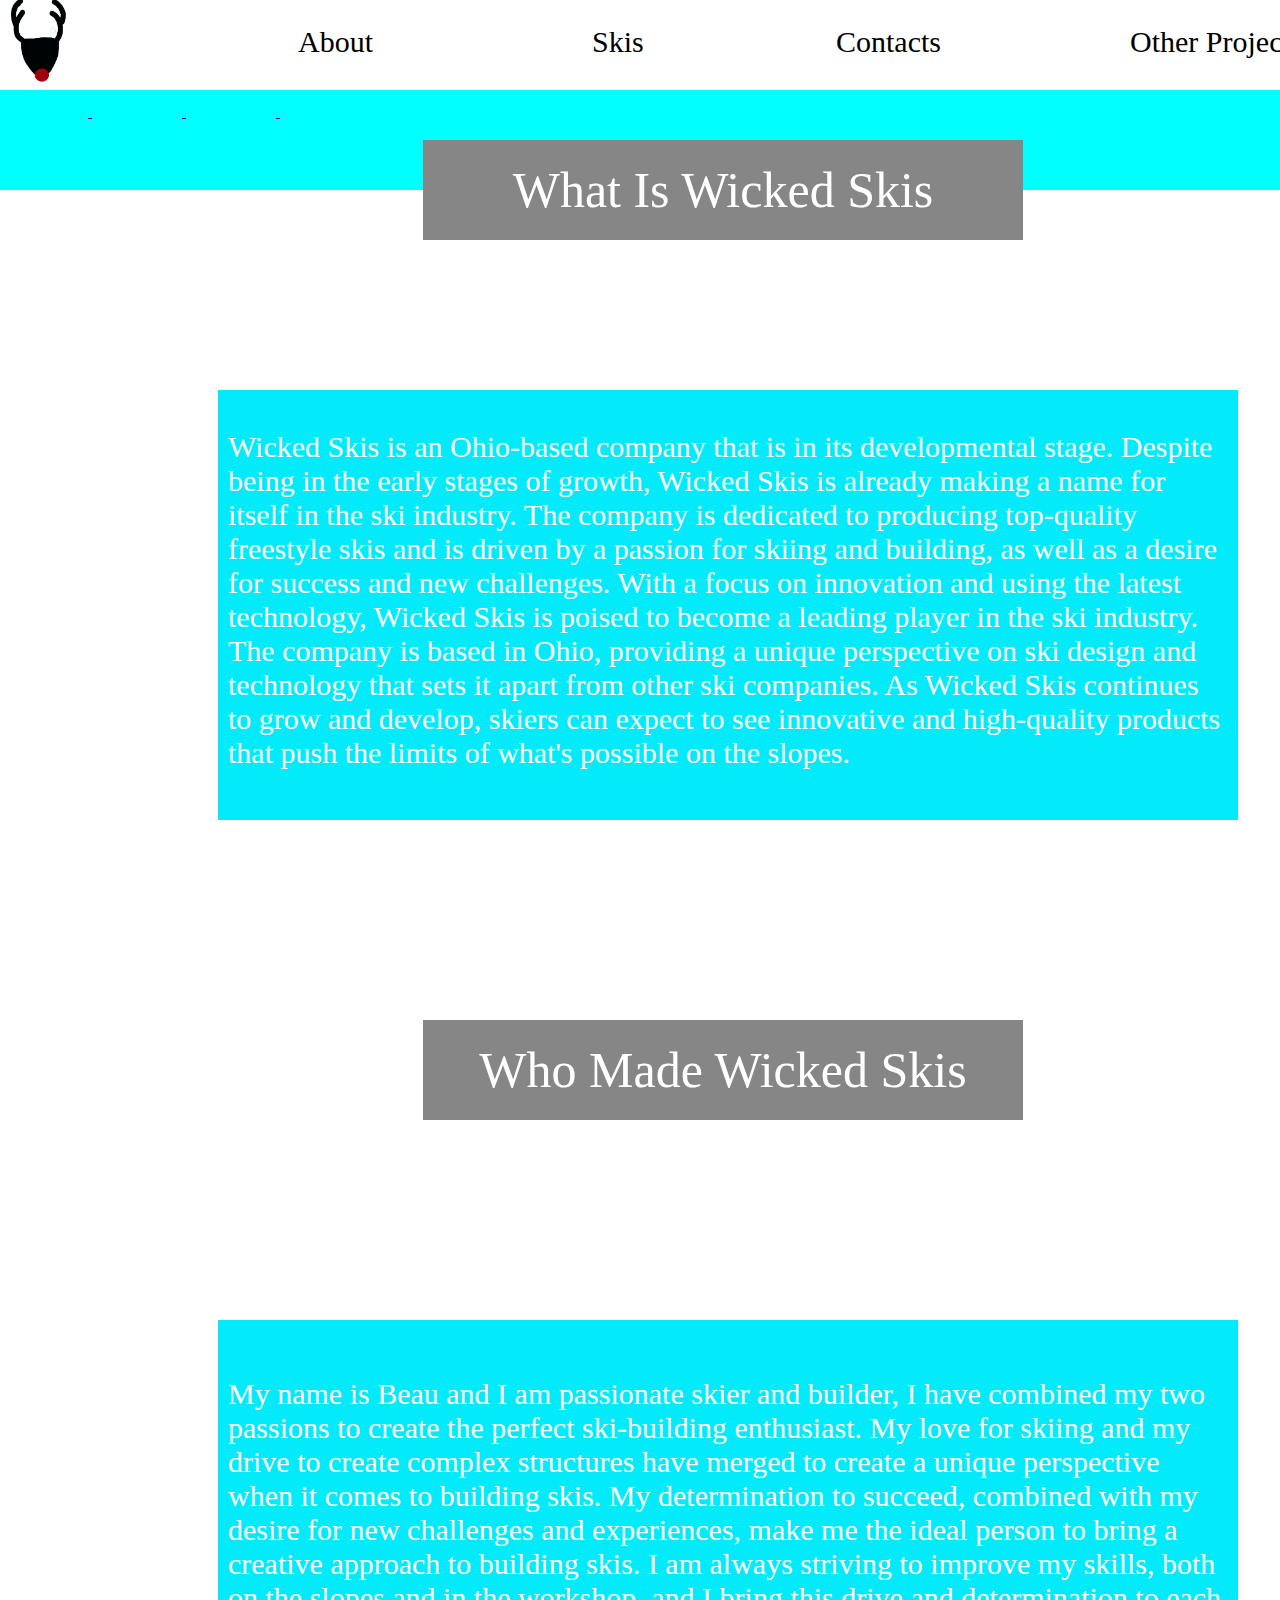
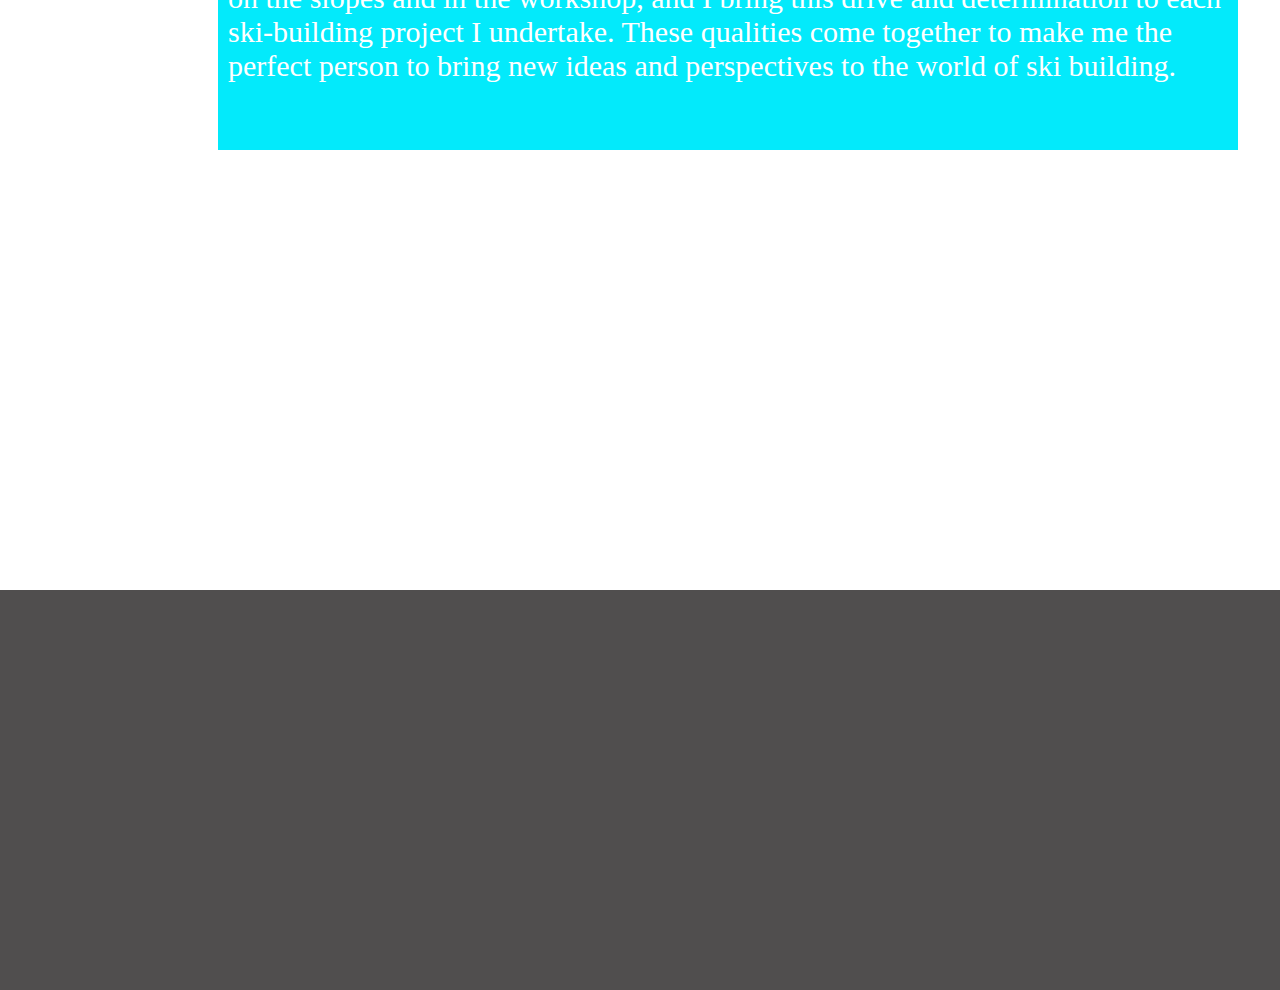
<file: about.html>
<head>
    <title>Wicked skis</title>
    <link rel="stylesheet" type="text/css" href="css/style.css">
</head>

<body>
    

<a href="">
<div class="header">

<a href="index.html">
<div class="logo"></div>
<a></a>


<a href="about.html">
<div class="about">About</div>
</a>


<a href="skis.html">
<div class="skis">Skis</div>
</a>


<a href="contacts.html">
<div class="contax">Contacts</div>
</a>


<a href="Other.html">
<div class="other"> Other Projects </div>
</a>




<div class="backround-about">

    <div class="aboutheader1">What Is Wicked Skis</div>

    <div class="aboutdiscription1">Wicked Skis is an Ohio-based company that is in its developmental stage. Despite being in the early stages of growth, Wicked Skis is already making a name for itself in the ski industry. The company is dedicated to producing top-quality freestyle skis and is driven by a passion for skiing and building, as well as a desire for success and new challenges. With a focus on innovation and using the latest technology, Wicked Skis is poised to become a leading player in the ski industry. The company is based in Ohio, providing a unique perspective on ski design and technology that sets it apart from other ski companies. As Wicked Skis continues to grow and develop, skiers can expect to see innovative and high-quality products that push the limits of what's possible on the slopes. </div>

    <div class="aboutheader2"> Who Made Wicked Skis</div>

    <div class="aboutdiscription2">My name is Beau and I am passionate skier and builder, I have combined my two passions to create the perfect ski-building enthusiast. My love for skiing and my drive to create complex structures have merged to create a unique perspective when it comes to building skis. My determination to succeed, combined with my desire for new challenges and experiences, make me the ideal person to bring a creative approach to building skis. I am always striving to improve my skills, both on the slopes and in the workshop, and I bring this drive and determination to each ski-building project I undertake. These qualities come together to make me the perfect person to bring new ideas and perspectives to the world of ski building.</div>



</div>

<div class="aboutcloser"></div>

</body>
</file>
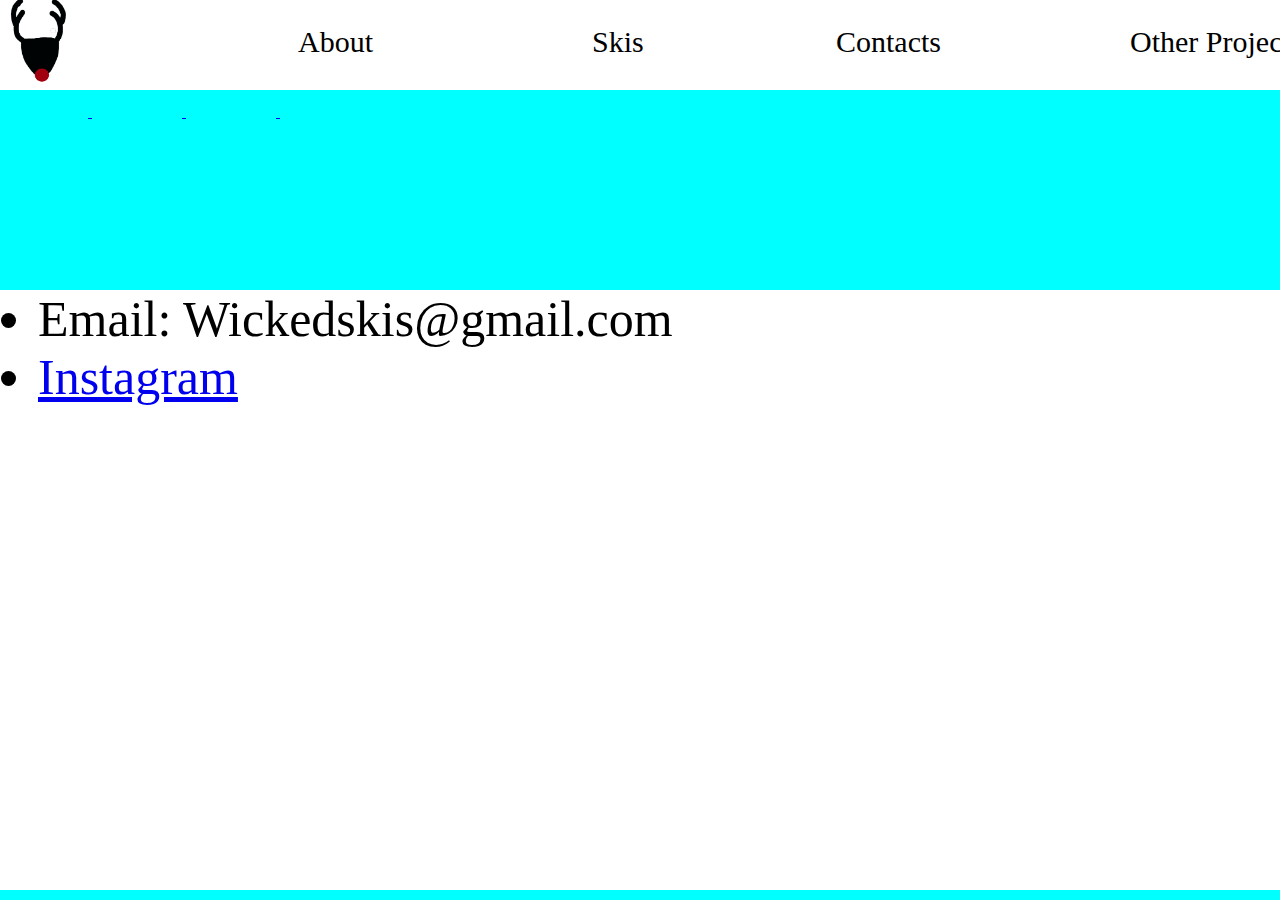
<file: contacts.html>
<head>
    <title>Wicked skis</title>
    <link rel="stylesheet" type="text/css" href="css/style.css">
</head>

<body>
    


<a href="">
<div class="header">

<a href="index.html">
<div class="logo"></div>
<a></a>


<a href="about.html">
<div class="about">About</div>
</a>


<a href="skis.html">
<div class="skis">Skis</div>
</a>


<a href="contacts.html">
<div class="contax">Contacts</div>
</a>


<a href="Other.html">
<div class="other"> Other Projects </div>
</a>

<div class="contaxbackround">
<ul>
   <li>Email: Wickedskis@gmail.com</li> 

  <li> <a href="https://www.instagram.com/official_bossman27/" target="_blank">Instagram</a></li> 



</ul>


</div>
</file>
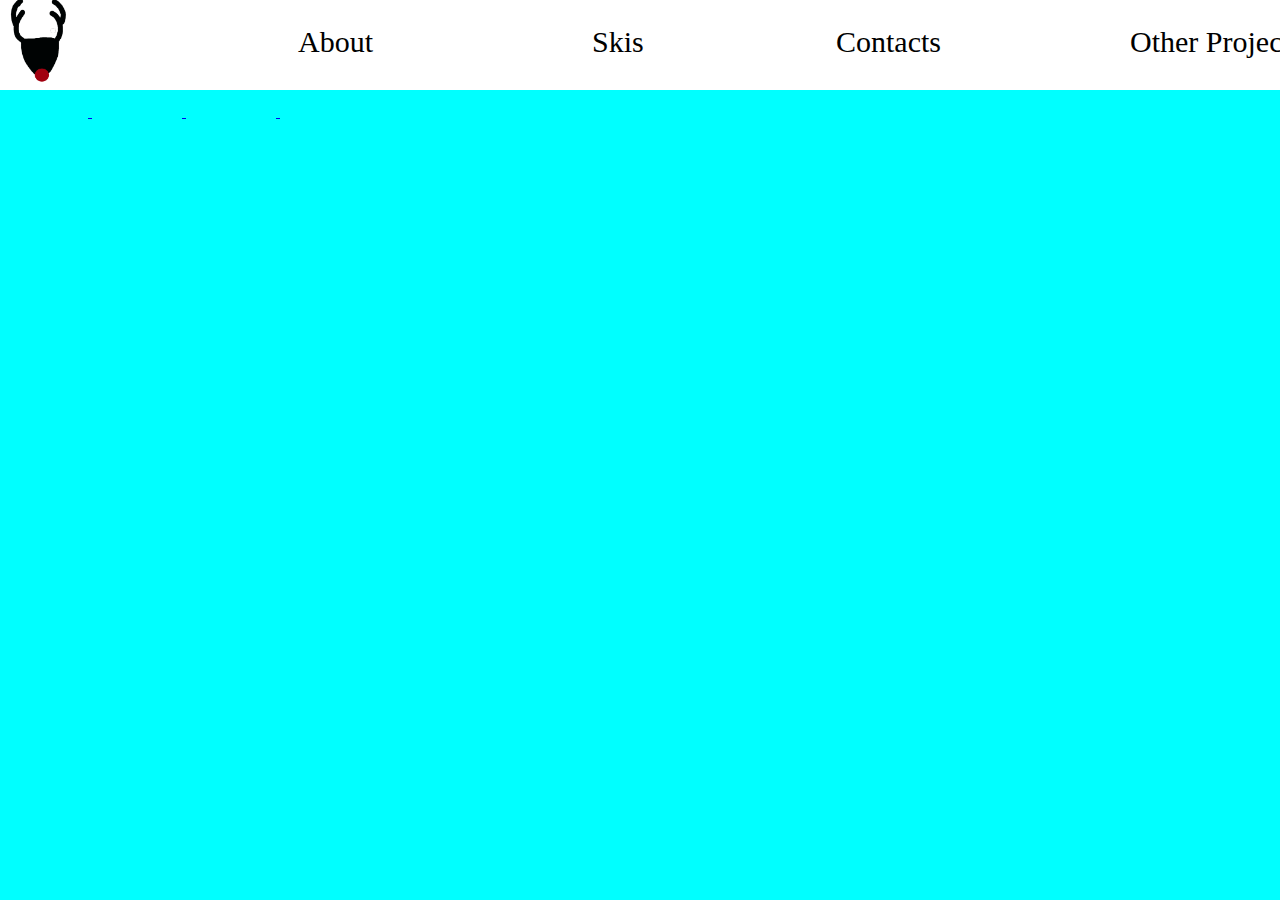
<file: Other.html>
<head>
    <title>Wicked skis</title>
    <link rel="stylesheet" type="text/css" href="css/style.css">
</head>

<body>
    


<a href="">
<div class="header">

<a href="index.html">
<div class="logo"></div>
<a></a>


<a href="about.html">
<div class="about">About</div>
</a>


<a href="skis.html">
<div class="skis">Skis</div>
</a>


<a href="contacts.html">
<div class="contax">Contacts</div>
</a>


<a href="Other.html">
<div class="other"> Other Projects </div>
</a>

<div class="test4"></div>
</file>
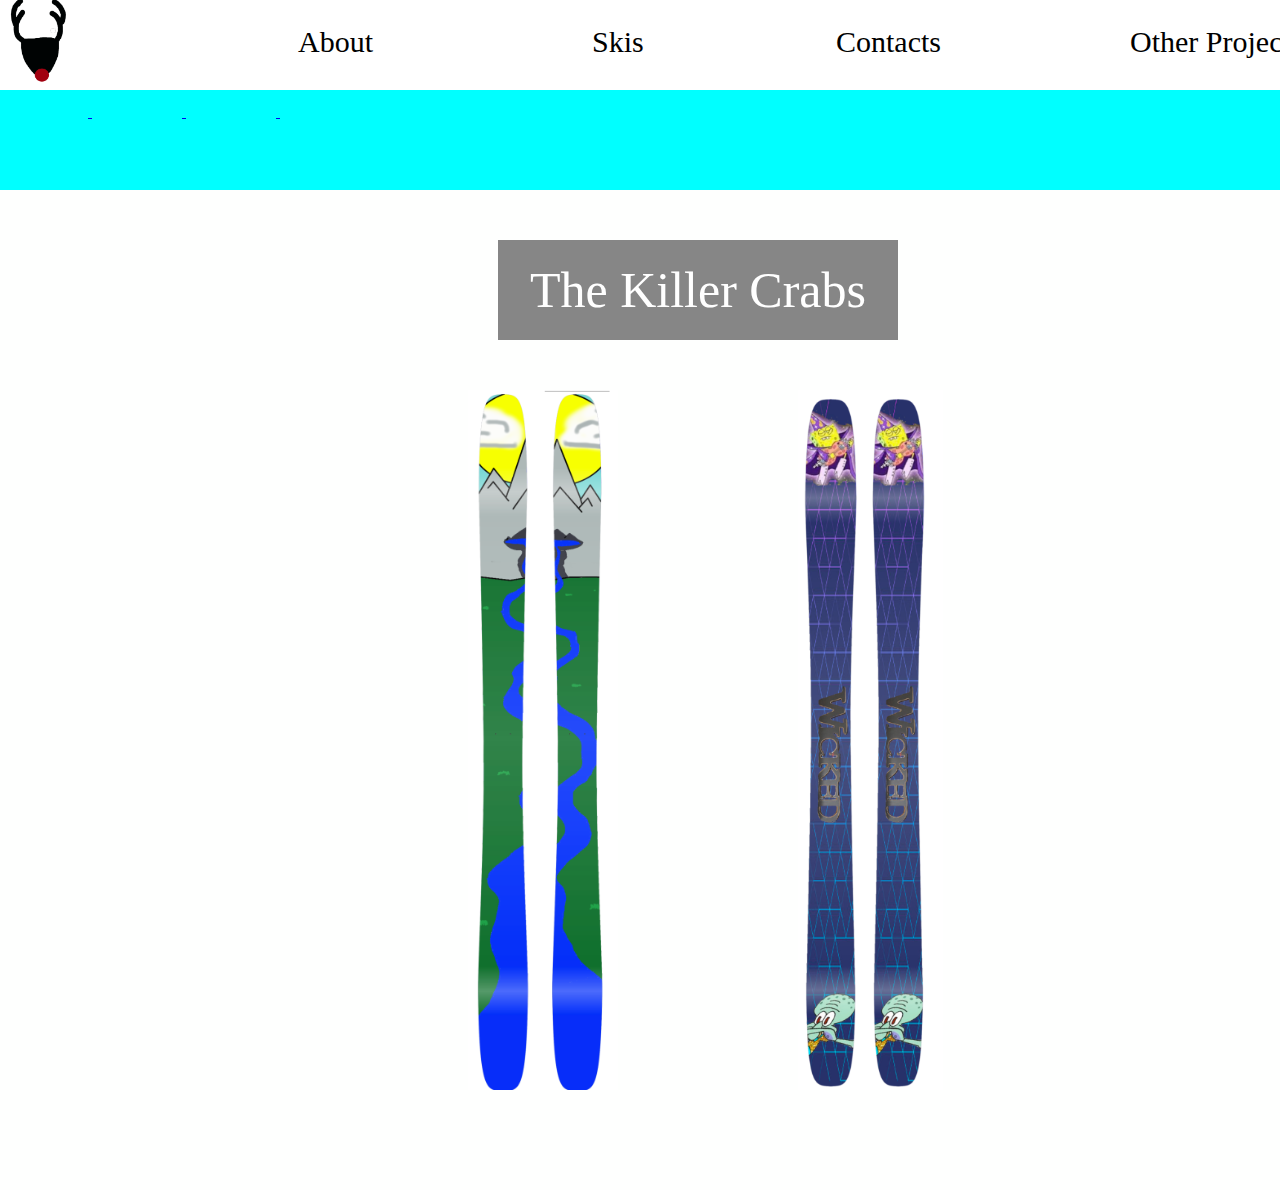
<file: skis.html>
<head>
    <title>Wicked skis</title>
    <link rel="stylesheet" type="text/css" href="css/style.css">
</head>

<body>
    

<a href="">
<div class="header">

<a href="index.html">
<div class="logo"></div>
<a></a>


<a href="about.html">
<div class="about">About</div>
</a>


<a href="skis.html">
<div class="skis">Skis</div>
</a>


<a href="contacts.html">
<div class="contax">Contacts</div>
</a>


<a href="Other.html">
<div class="other"> Other Projects </div>
</a>

<div class="skibackround">

<div class="skititle1">The Killer Crabs</div> 

<div class="skititle2"></div> 

<div class="skipicture1"></div>

<div class="skipicture2"></div>


</div>
</file>
<file: css/style.css>
.header {
    position: absolute;

    background-color: white;

    width: 1450px;

    height: 100px;

    margin-left: -10px;

    margin-top: -10px;

    top: 0px;
}

.logo {
    position: relative;

    width: 90px;

    height: 100px;  

    left: 1px;

    background-image:url(../assets/wicked.png) ;

    background-size: contain;
    
    
    
}

.about {

    position: relative;

    width: 90px;

    height: 100px; 

    left: 300px;

    top: -65px;

    display: grid;

    justify-items: center;

    align-items: center;

    font-size: 30px;

    text-decoration: none; 

    color: black; 

    display: inline-block;
   

   
}

.skis {
    position: relative;

    width: 90px;

    top: -65px;

    height: 100px; 

    left: 500px;

    display: grid;

    justify-items: center;

    align-items: center;

    font-size: 30px;

    color: black; 

    display: inline-block;
}

.contax {
    position: relative;

    width: 90px;

    height: 100px; 

    left: 650px;

    top: -65px;

    display: grid;

    justify-items: center;

    align-items: center;

    font-size: 30px;
    
    color: black; 

    display: inline-block;
}


.other {
    position: relative;

    width: 200px;

    height: 100px; 

    left: 850px;

    top: -65px;

    display: grid;

    justify-items: center;

    align-items: center;

    font-size: 30px;

    color: black; 

    display: inline-block;

}

.Bigphoto{

    position: relative;

    width: 1450px;

    height: 700px;  

    background-image:url(../assets/sicktrick.gif) ;

    background-size: contain;

    background-size: cover;

    margin-left: -10px;

    margin-top: -10px;

    top: -50px;
    
    background-color: rgb(255, 127, 234);

    

}

.info {
    position: relative;

    width: 1450px;

    height: 1000px; 

    top: 100px;

    background-color: white;

    margin-left: -10px;

    margin-top: -10px;
    


}

.littleinfo {
    
    position: relative;

    width: 650px;

    height: 350px; 

    top: 50px;

    left: 20px;

    font-size: 40px;

    background-color: transparent;

    display: grid;

    justify-items: center;

    align-items: center;


    border-top-width: 10px;
    border-top-style: solid;
    border-top-color: rgba(0, 0, 0, 0.201);
    border-right-width: 10px;
    border-right-style: solid;
    border-right-color: rgba(0, 0, 0, 0.201);
    border-bottom-width: 10px;
    border-bottom-style: solid;
    border-bottom-color: rgba(0, 0, 0, 0.201);
    border-left-width: 10px;
    border-left-style: solid;
    border-left-color: rgba(0, 0, 0, 0.201);
    


}

.littleinfo2 {
    
    position: relative;

    width: 700px;

    height: 450px; 

    top: 100px;

    left: 720px;

    font-size: 40px;

    background-color: transparent;

    border-top-width: 10px;
    border-top-style: solid;
    border-top-color: rgba(0, 0, 0, 0.201);
    border-right-width: 10px;
    border-right-style: solid;
    border-right-color: rgba(0, 0, 0, 0.201);
    border-bottom-width: 10px;
    border-bottom-style: solid;
    border-bottom-color: rgba(0, 0, 0, 0.201);
    border-left-width: 10px;
    border-left-style: solid;
    border-left-color: rgba(0, 0, 0, 0.201);

    display: grid;

    justify-items: center;

    align-items: center;

    


}

.Picture1 {
    
    position: relative;


    width: 300px;

    height: 400px; 

    top: -790px;

    left: 920px;

    background-size: contain;

    background-image: url(../assets/skicore.jpeg);
    


}

.Picture2 {
    
    position: relative;

    width: 630px;

    height: 470px; 

    top: -770px;

    left: 20px;

    background-size: contain;

    background-image: url(../assets/ski-top.jpeg);
    


}


.backround-about {

    position: relative;

    background-color: white;

    width: 1450px;

    height: 2000px;

}

.aboutheader1 {

    background-color: rgb(134, 134, 134);
    position: relative;

    width: 600px;

    height: 100px;

    top: -50px;

    left: 425px;

    font-size: 50px;

    color: rgb(255, 255, 255); 
    
    display: grid;

    justify-items: center;

    align-items: center;
    

    



}
.aboutdiscription1 {

    background-color: rgb(3, 234, 251);

    position: relative;

    width: 1000px;

    height: 400px;

    top: 100px;

    left: 220px;

    font-size: 30px;

    color: rgb(255, 255, 255); 
    
    display: grid;

    justify-items: center;

    align-items: center;

    border-top-width: 10px;
    border-top-style: solid;
    border-top-color: rgb(3, 234, 251);
    border-right-width: 10px;
    border-right-style: solid;
    border-right-color: rgb(3, 234, 251);
    border-bottom-width: 20px;
    border-bottom-style: solid;
    border-bottom-color: rgb(3, 234, 251);
    border-left-width: 10px;
    border-left-style: solid;
    border-left-color: rgb(3, 234, 251);
    
    

}

.aboutheader2 {

    background-color: rgb(134, 134, 134);
    position: relative;

    width: 600px;

    height: 100px;

    top: 300px;

    left: 425px;

    font-size: 50px;

    color: rgb(255, 255, 255); 
    
    display: grid;

    justify-items: center;

    align-items: center;
    

    



} 
.aboutdiscription2 {

    background-color: rgb(3, 234, 251);

    position: relative;

    width: 1000px;

    height: 400px;

    top: 500px;

    left: 220px;

    font-size: 30px;

    color: rgb(255, 255, 255); 
    
    display: grid;

    justify-items: center;

    align-items: center;

    border-top-width: 10px;
    border-top-style: solid;
    border-top-color: rgb(3, 234, 251);
    border-right-width: 10px;
    border-right-style: solid;
    border-right-color: rgb(3, 234, 251);
    border-bottom-width: 20px;
    border-bottom-style: solid;
    border-bottom-color: rgb(3, 234, 251);
    border-left-width: 10px;
    border-left-style: solid;
    border-left-color: rgb(3, 234, 251);
    
    

}

.aboutcloser{

    position: relative;

    background-color: rgb(80, 78, 78);

    width: 1450px;

    height: 400px;

    


}


.skibackround {

    background-color: rgb(254, 255, 254);

    width: 1450px;

    height: 1000px;

}
.skipicture1 {

    position: relative;

    background-image: url(../assets/graphic.png);

    background-size: contain;

    width: 145px;

    height: 700px;

    left: 800px;

    top: 100px;

}

.skipicture2  {
    
    

    position: relative;

    background-image: url(../assets/grafic.png);

    background-size: contain;

   

    width: 150px;

    height: 700px;

    left: 470px;

    top: -600px;

   

    

}

.skititle1 {

    position: relative;

    background-color:rgb(134, 134, 134);

    height: 100px;

    width: 400px;

    top: 50px;

    left: 500px;


    font-size: 50px;

    color: rgb(255, 255, 255); 

    display: grid;

    justify-items: center;

    align-items: center;

}

.contaxbackround {

    position: relative;

    width: 1450px;

    height: 600px;

    top: 50px;

    background-color: white;

    font-size: 50px;


}


.link {
    color: black; 
    text-decoration: none;
    


}

body {

    

    background-color: aqua;
}
</file>
